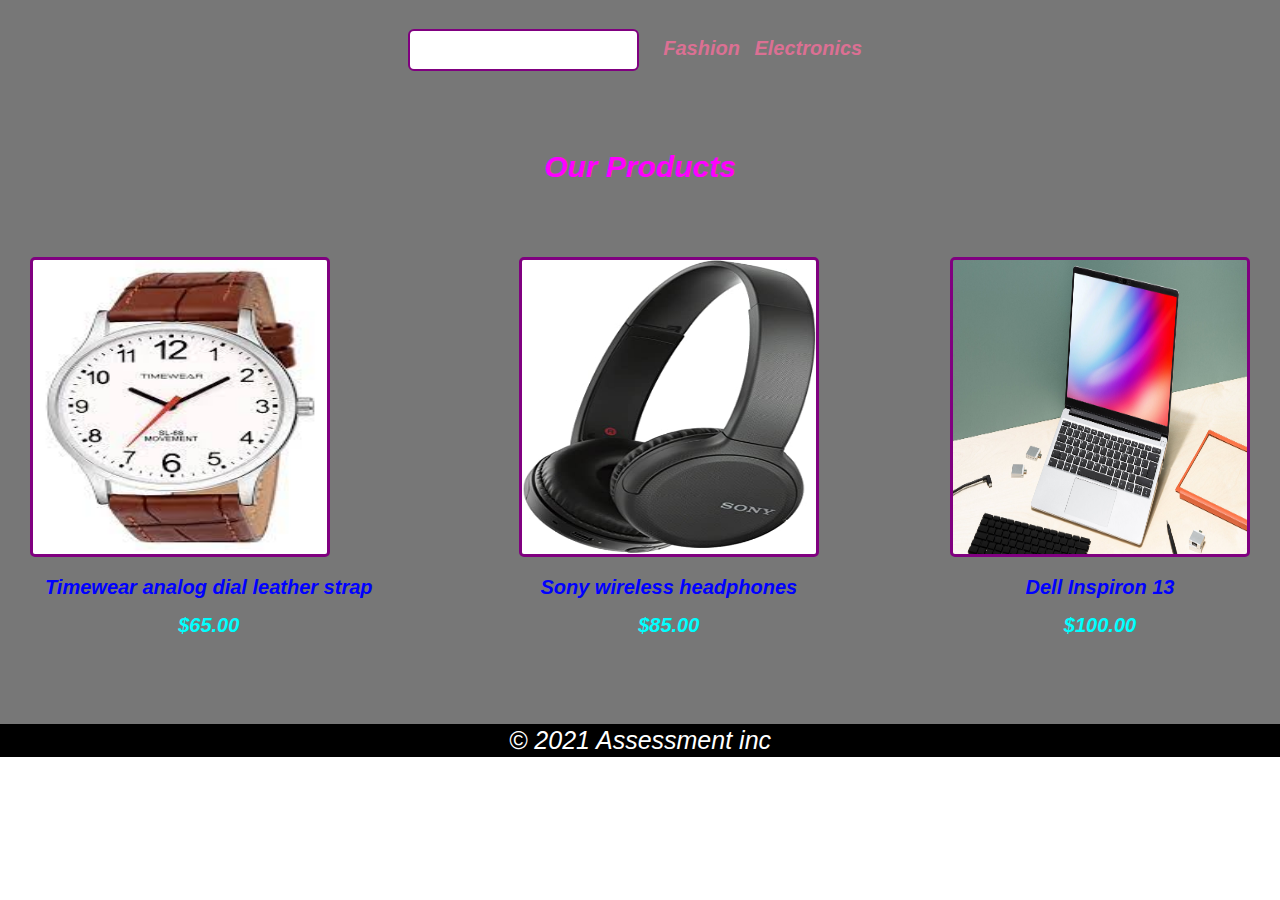
<file: index.html>
<!DOCTYPE html>
<html lang="en">
  <head>
    <meta charset="UTF-8" />
    <meta http-equiv="X-UA-Compatible" content="IE=edge" />
    <meta name="viewport" content="width=device-width, initial-scale=1.0" />
    <title>Online shopping</title>
    <link rel="stylesheet" href="style.css" />
    <link
      rel="stylesheet"
      href="https://pro.fontawesome.com/releases/v5.10.0/css/all.css"
      integrity="sha384-AYmEC3Yw5cVb3ZcuHtOA93w35dYTsvhLPVnYs9eStHfGJvOvKxVfELGroGkvsg+p"
      crossorigin="anonymous"
    />
  </head>
  <body>
    <div class="container">
      <div class="header">
        <div class="logo">
          <i class="fab fa-amazon-pay"></i>
        </div>
        <nav>
          <input type="text" class="btn" />
          <i id="search" class="fas fa-search"></i>
          <a class="links" href="fashion.html">Fashion</a>
          <a class="links" href="electronics.html">Electronics</a>
        </nav>
        <i id="cart" class="fas fa-cart-plus"></i>
      </div>
      <section>
        <h2 class="product-info">Our Products</h2>
        <div class="products">
          <div class="product1">
            <img src="./images/watch.jpg" alt="" width="300" height="300" />
            <p class="product-details">Timewear analog dial leather strap</p>
            <p class="price">$65.00</p>
          </div>
          <div class="product2">
            <img
              src="./images/headphones.jpg"
              alt=""
              width="300"
              height="300"
            />
            <p class="product-details">Sony wireless headphones</p>
            <p class="price">$85.00</p>
          </div>
          <div class="product3">
            <img src="./images/laptop1.jpg" alt="" width="300" height="300" />
            <p class="product-details">Dell Inspiron 13</p>
            <p class="price">$100.00</p>
          </div>
        </div>
      </section>
      <footer>
        <p id="copyright">&copy; 2021 Assessment inc</p>
      </footer>
    </div>
  </body>
</html>
</file>
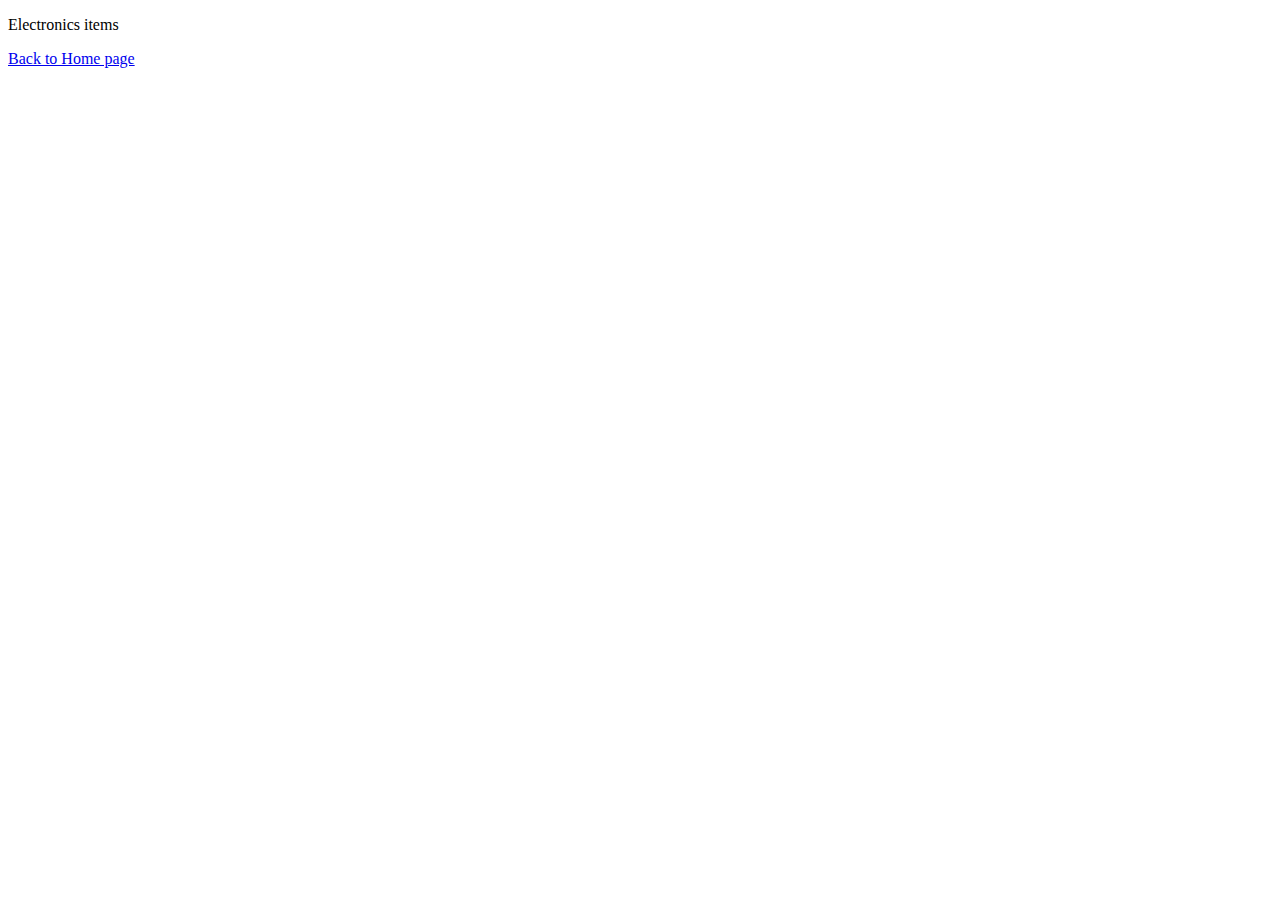
<file: electronics.html>
<!DOCTYPE html>
<html lang="en">
  <head>
    <meta charset="UTF-8" />
    <meta http-equiv="X-UA-Compatible" content="IE=edge" />
    <meta name="viewport" content="width=device-width, initial-scale=1.0" />
    <title>Electronics</title>
  </head>
  <body>
    <p>Electronics items</p>
    <a href="index.html">Back to Home page</a>
  </body>
</html>
</file>
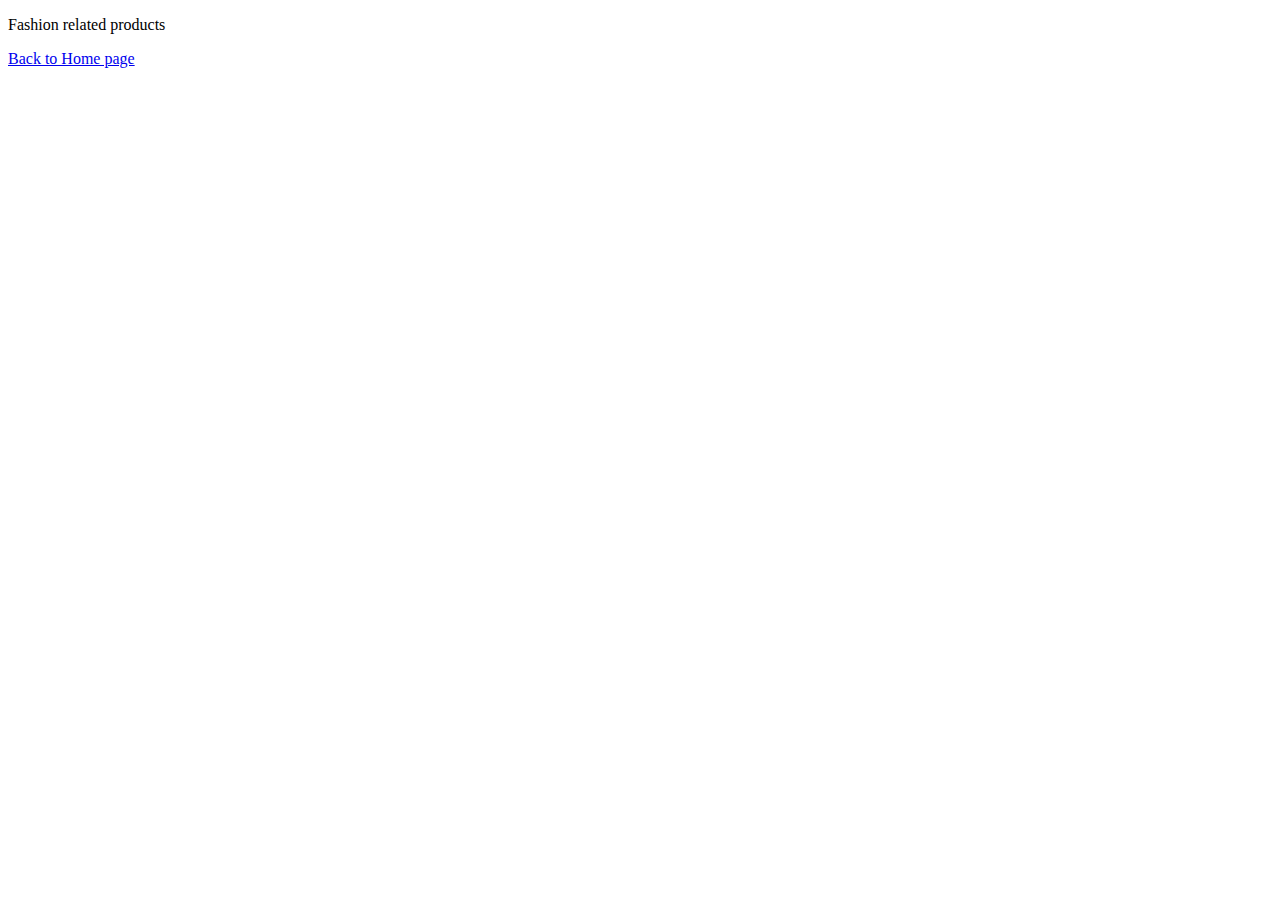
<file: fashion.html>
<!DOCTYPE html>
<html lang="en">
  <head>
    <meta charset="UTF-8" />
    <meta http-equiv="X-UA-Compatible" content="IE=edge" />
    <meta name="viewport" content="width=device-width, initial-scale=1.0" />
    <title>Fashion</title>
  </head>
  <body>
    <p>Fashion related products</p>
    <a href="index.html">Back to Home page</a>
  </body>
</html>
</file>
<file: style.css>
* {
  margin: 0;
  padding: 0;
  box-sizing: border-box;
}

body {
  font-family: sans-serif;
  font-style: italic;
}

.container {
  width: 100%;
  background-color: #777;
}

.header {
  display: flex;
  justify-content: space-between;
  align-items: center;
  height: 100px;
  margin-bottom: 50px;
}

.logo {
  margin-left: 30px;
  margin-top: 30px;
}

.logo i {
  font-size: 70px;
  color: palevioletred;
}

#search {
  font-size: 20px;
  padding-top: 10px;
  color: purple;
  margin-right: 10px;
}

#cart {
  font-size: 50px;
  margin-right: 30px;
  border-radius: 3px;
  color: palevioletred;
}

.links {
  color: palevioletred;
  font-weight: bold;
  font-size: 20px;
  margin-right: 10px;
  text-decoration: none;
}

.btn {
  font-size: 16px;
  padding: 10px;
  border: 2px solid purple;
  border-radius: 6px;
  margin-right: 10px;
}

.products {
  display: flex;
  justify-content: space-between;
  align-items: center;
  height: 540px;
}

.products img {
  border: 3px solid purple;
  border-radius: 5px;
}
.product1 {
  margin-left: 30px;
}

.product3 {
  margin-right: 30px;
}
.product-info {
  display: block;
  text-align: center;
  color: magenta;
  font-size: 30px;
  font-weight: bold;
}

.product-details {
  margin: 15px;
  font-size: 20px;
  font-weight: bold;
  text-align: center;
  color: blue;
}

.price {
  margin: 15px;
  font-size: 20px;
  font-weight: bold;
  text-align: center;
  color: aqua;
}

#copyright {
  border: 2px solid black;
  background-color: black;
  color: white;
  font-size: 25px;
  text-align: center;
}
</file>
